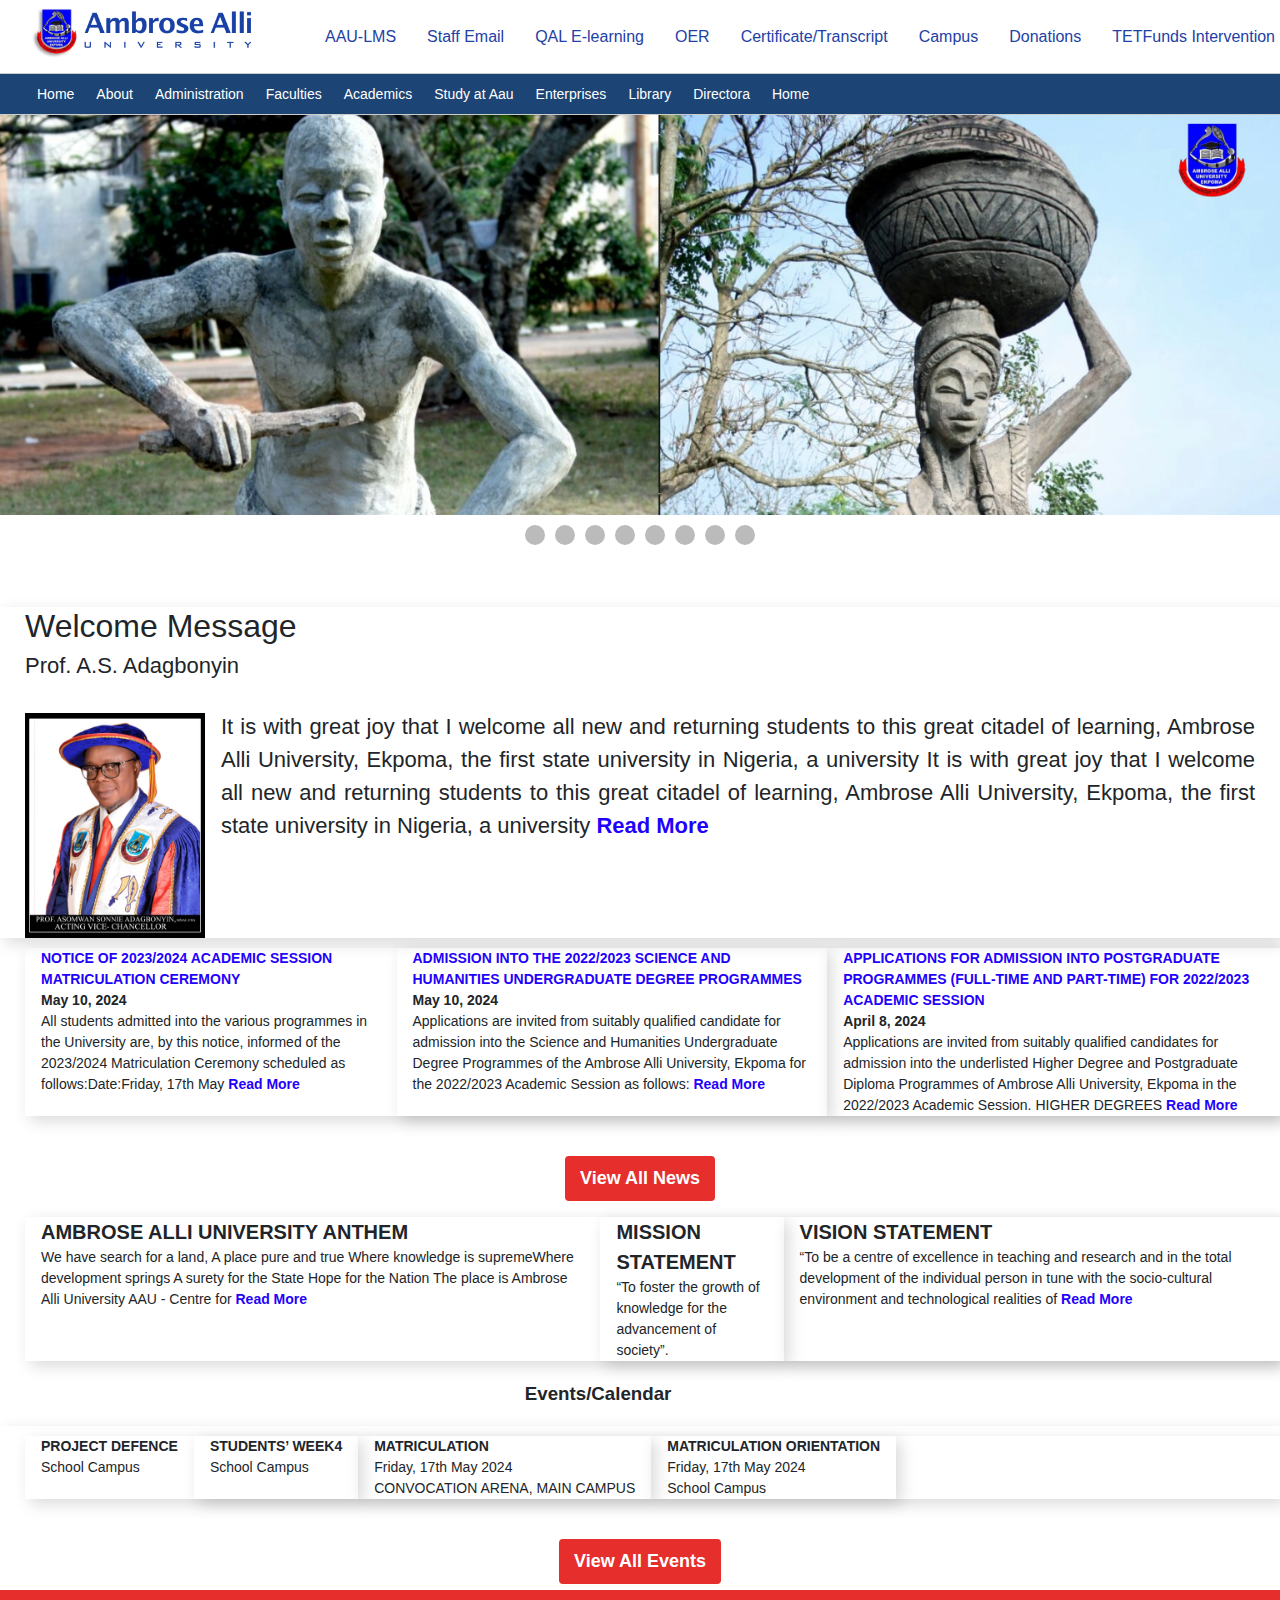
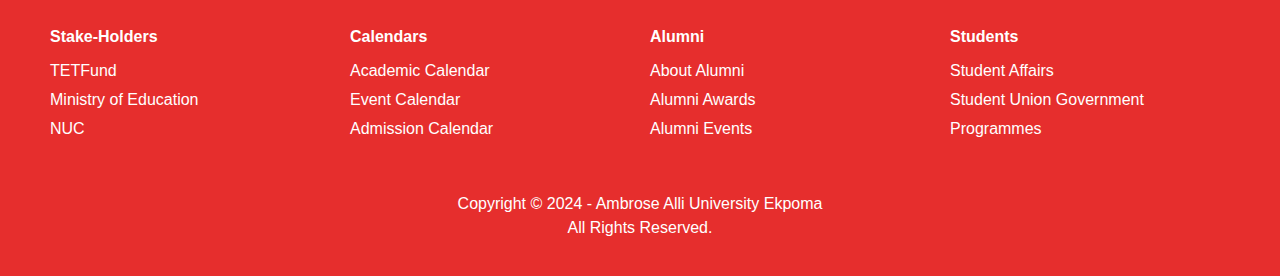
<file: index.html>
<!doctype html>
<html lang="en">
<head>
    <meta charset="UTF-8">
    <meta name="viewport" content="width=device-width, initial-scale=1.0">
    <title>Aau-website-clone</title>
    <link rel="stylesheet" href="aau-cloneweb.css">
</head>
<body>

<div class="header-1">
  <a href="https://aauekpoma.edu.ng"><img src="img/logo (1).png" alt="AAU Logo"></a>
  <ul>
    <li>
      <a class="nav-link connectButton" href="https://accounts.google.com/signin/v2/identifier?elo=1&amp;flowName=GlifWebSignIn&amp;flowEntry=ServiceLogin" target="new">AAU-LMS</a>
    </li>
    <li>
      <a class="nav-link connectButton" href="https://accounts.google.com/signin/v2/identifier?elo=1&amp;flowName=GlifWebSignIn&amp;flowEntry=ServiceLogin" target="new">Staff Email</a>
    </li>
    <li>
      <a class="nav-link connectButton" href="https://accounts.google.com/signin/v2/identifier?elo=1&amp;flowName=GlifWebSignIn&amp;flowEntry=ServiceLogin" target="new">QAL E-learning</a>
    </li>
    <li>
      <a class="nav-link connectButton" href="https://accounts.google.com/signin/v2/identifier?elo=1&amp;flowName=GlifWebSignIn&amp;flowEntry=ServiceLogin" target="new">OER</a>
    </li>
    <li>
      <a class="nav-link connectButton" href="https://accounts.google.com/signin/v2/identifier?elo=1&amp;flowName=GlifWebSignIn&amp;flowEntry=ServiceLogin" target="new">Certificate/Transcript</a>
    </li>
    <li class="dropdown">
      <a class="nav-link connectButton dropbtn" href="#">Campus</a>
      <div class="dropdown-content">
        <a href="goal.com">General information</a>
        <a href="#">Sources of information</a>
        <a href="#">Vc's Welcome</a>
      </div>
    </li>
    <li>
      <a class="nav-link connectButton" href="https://accounts.google.com/signin/v2/identifier?elo=1&amp;flowName=GlifWebSignIn&amp;flowEntry=ServiceLogin" target="new">Donations</a>
    </li>
    <li class="dropdown">
      <a class="nav-link connectButton dropbtn" href="#">TETFunds Intervention</a>
      <div class="dropdown-content">
        <a href="goal.com">High impact Intervention</a>
        <a href="#">Zonal Intervention</a>
        <a href="#">National Research funds</a>
        <a href="#">Physical Infrastructure</a>
        <a href="#">Academic Staff Training</a>
        <a href="#">Library Development</a>
        <a href="#">Conference Attendance</a>
        <a href="#">Teaching Practice</a>
        <a href="#">Institution based Research</a>
        <a href="#">ICT Support</a>
        <a href="#">TETFund Project Maintenance</a>
        <a href="#">Equipment Fabrication</a>
        <a href="#">Equipment</a>
        <a href="#">Academic Manuscript Development</a>
      </div>
    </li>
  </ul>
</div>
<div class="header-2">
  <ul>
    <li>
      <a href="https://aauekpoma.edu.ng/home">Home</a>
    </li>
    <li class="dropdown">
      <a class="nav-link connectButton dropbtn" href="#">About</a>
      <div class="dropdown-content">
        <a href="goal.com">High impact Intervention</a>
        <a href="#">Zonal Intervention</a>
        <a href="#">National Research funds</a>
        <a href="#">Physical Infrastructure</a>
        <a href="#">Academic Staff Training</a>
        <a href="#">Library Development</a>
        <a href="#">Conference Attendance</a>
      </div>
    </li>
    <li>
      <a href="https://aauekpoma.edu.ng/home">Administration</a>
    </li>
    <li class="dropdown">
      <a class="nav-link connectButton dropbtn" href="https://aauekpoma.edu.ng/home">Faculties</a>
      <div class="dropdown-content">
        <a href="goal.com">High impact Intervention</a>
        <a href="#">Zonal Intervention</a>
        <a href="#">National Research funds</a>
        <a href="#">Physical Infrastructure</a>
        <a href="#">Academic Staff Training</a>
        <a href="#">Library Development</a>
        <a href="#">Conference Attendance</a>
      </div>
    </li>
    <li>
      <a href="https://aauekpoma.edu.ng/home">Academics</a>
    </li>
    <li>
      <a href="https://aauekpoma.edu.ng/home">Study at Aau</a>
    </li>
    <li>
      <a href="https://aauekpoma.edu.ng/home">Enterprises</a>
    </li>
    <li>
      <a href="https://aauekpoma.edu.ng/home">Library</a>
    </li>
    <li>
      <a href="https://aauekpoma.edu.ng/home">Directora</a>
    </li>
    <li>
      <a href="https://aauekpoma.edu.ng/home">Home</a>
    </li>
  </ul>
</div>


<div class="image-container">
  <img id="mainImage" src="img/aau 1.jpg" alt="Main Image">
  <div class="circles">
      <div class="circle" data-img="img/aau2.jpg"></div>
      <div class="circle" data-img="img/Conference-centre.jpg"></div>
      <div class="circle" data-img="img/Elumelu-center.jpg"></div>
      <div class="circle" data-img="img/Faculty_of_Engineering.jpg"></div>
      <div class="circle" data-img="img/Faculty_of_Physical_Sciences.jpg"></div>
      <div class="circle" data-img="img/Faculty-of-Life-Sciences.jpg"></div>
      <div class="circle" data-img="img/Faculty-of-Management-Sciences.jpg"></div>
      <div class="circle" data-img="img/Mass_Communication.jpg"></div>
  </div>
</div>
<div class="content">
<div class="header-3">
<div class="welcome-1">
    <div class="Welcome">
    <h3>Welcome Message</h3>
    <h4>Prof. A.S. Adagbonyin</h4>
      <img src="img/AVC-New.jpeg"></div>
      <p class="text">It is with great joy that I welcome all new and returning students to this great citadel of learning, Ambrose Alli University, Ekpoma, the first state university in Nigeria, a university 
        It is with great joy that I welcome all new and returning students to this great citadel of learning, Ambrose Alli University, Ekpoma, the first state university in Nigeria, a university <span><a href="#">Read More</a></span></p>
</div>


<div class="notice">
  
  <p>
  <span><a href="#">NOTICE OF 2023/2024 ACADEMIC SESSION MATRICULATION CEREMONY</a></span>
  <br>
<strong> May 10, 2024</strong><br>
All students admitted into the various programmes in the University are, by this notice, informed of the 2023/2024 Matriculation Ceremony scheduled as follows:Date:Friday, 17th May <span><a href="#">Read More</a></span></p>
<div>
 
  <p>
    <span><a href="#">ADMISSION INTO THE 2022/2023 SCIENCE AND HUMANITIES UNDERGRADUATE DEGREE PROGRAMMES</a></span><br>
    <strong>May 10, 2024</strong><br>
    Applications are invited from suitably qualified candidate for admission into the Science and Humanities Undergraduate Degree Programmes of the Ambrose Alli University, Ekpoma for the 2022/2023 Academic Session as follows: <span><a href="#">Read More</a></span></p>
  </p>
</div>

<div>
 <p>
  <span><a>APPLICATIONS FOR ADMISSION INTO POSTGRADUATE PROGRAMMES (FULL-TIME AND PART-TIME) FOR 2022/2023 ACADEMIC SESSION</a></span><br>
 <strong> April 8, 2024</strong><br>
  Applications are invited from suitably qualified candidates for admission into the underlisted Higher Degree and Postgraduate Diploma Programmes of Ambrose Alli University, Ekpoma in the 2022/2023 Academic Session. HIGHER DEGREES <span><a href="#">Read More</a></span></p>
</div>
</div>

</div>
<button class="view-btn">View All News</button>
</div>

<div class="notice">
  
  <p>
  <span><a style="color: #212529;font-size: 20px; text-decoration: none;">AMBROSE ALLI UNIVERSITY ANTHEM</a></span>
  <br>

We have search for a land, A place pure and true Where knowledge is supremeWhere development springs A surety for the State Hope for the Nation The place is Ambrose Alli University AAU - Centre for <span><a href="#">Read More</a></span></p>
<div>
 
  <p>
    <span><a style="color: #212529;font-size: 20px; text-align: center;text-decoration: none;font-weight: 400;">MISSION STATEMENT</a></span>
    <br>
    “To foster the growth of knowledge for the advancement of society”.</p>
  </p>
</div>

<div>
 <p>
  <span><a 
    style="color: #212529;font-size: 20px; text-align: center;text-decoration: none;">VISION STATEMENT</a></span><br>

  “To be a centre of excellence in teaching and research and in the total development of the individual person in tune with the socio-cultural environment and technological realities of <span><a href="#">Read More</a></span></p>
</div>
</div>

<div class="event"><h3>Events/Calendar</h3></div>

<div style="box-shadow: 5px 5px 15px  rgba(0, 0, 0, .15)"; class="content">
  <div class="notice">
  
    <p>
  <strong>PROJECT DEFENCE</strong><br>
  School Campus</p>
  <div>
   
    <p>
      
      <strong>STUDENTS’ WEEK4</strong><br>
      School Campus</p>
    </p>
  </div>
  
  <div>
   <p>
  
   <strong> MATRICULATION</strong><br>
   Friday, 17th May 2024<br>
   CONVOCATION ARENA, MAIN CAMPUS</p>
  </div>
  <div>
    <p>
   
    <strong>MATRICULATION ORIENTATION</strong><br>
    Friday, 17th May 2024<br>
    School Campus</p>
   </div>
  </div>
  
  <button class="view-btn">View All Events</button> 

</div>

<footer class="footer text-center">
  <div class="container">
    <div class="row">
      <div class="col">
        <p class="title"><strong>Stake-Holders</strong></p>
        <p><a href="https://www.tetfund.gov.ng/" target="new">TETFund</a></p>
        <p><a href="http://education.gov.ng/" target="new">Ministry of Education</a></p>
        <p><a href="https://www.nuc.edu.ng/" target="new">NUC</a></p>
      </div>
      <div class="col">
        <p class="title"><strong>Calendars</strong></p>
        <p><a href="https://aauekpoma.edu.ng/calendars/academic-calendar">Academic Calendar</a></p>
        <p><a href="https://aauekpoma.edu.ng/calendars/event-calendar">Event Calendar</a></p>
        <p><a href="https://aauekpoma.edu.ng/calendars/admission-calendar">Admission Calendar</a></p>
      </div>
      <div class="col">
        <p class="title"><strong>Alumni</strong></p>
        <p><a href="https://aauekpoma.edu.ng/alumni/about-alumni">About Alumni</a></p>
        <p><a href="https://aauekpoma.edu.ng/alumni/alumni-awards">Alumni Awards</a></p>
        <p><a href="https://aauekpoma.edu.ng/alumni/alumni-events">Alumni Events</a></p>
      </div>
      <div class="col">
        <p class="title"><strong>Students</strong></p>
        <p><a href="https://aauekpoma.edu.ng/student/student-affairs">Student Affairs</a></p>
        <p><a href="https://aauekpoma.edu.ng/student/student-union-government">Student Union Government</a></p>
        <p><a href="https://aauekpoma.edu.ng/student/programmes">Programmes</a></p>
      </div>
    </div>
  </div>
  <div class="copyright">
    <p>Copyright © 2024 - Ambrose Alli University Ekpoma<br>All Rights Reserved.</p>
  </div>
</footer>


<script>
  document.addEventListener('DOMContentLoaded', function() {
    const mainImage = document.getElementById('mainImage');
    const circles = document.querySelectorAll('.circle');

    circles.forEach(circle => {
        
        circle.addEventListener('mouseover', function() {
            mainImage.src = this.dataset.img;
        });

        
        circle.addEventListener('click', function() {
            mainImage.src = this.dataset.img;
            circles.forEach(c => c.classList.remove('active'));
            this.classList.add('active');
        });
    });
});

</script>
</body>
</html>
</file>
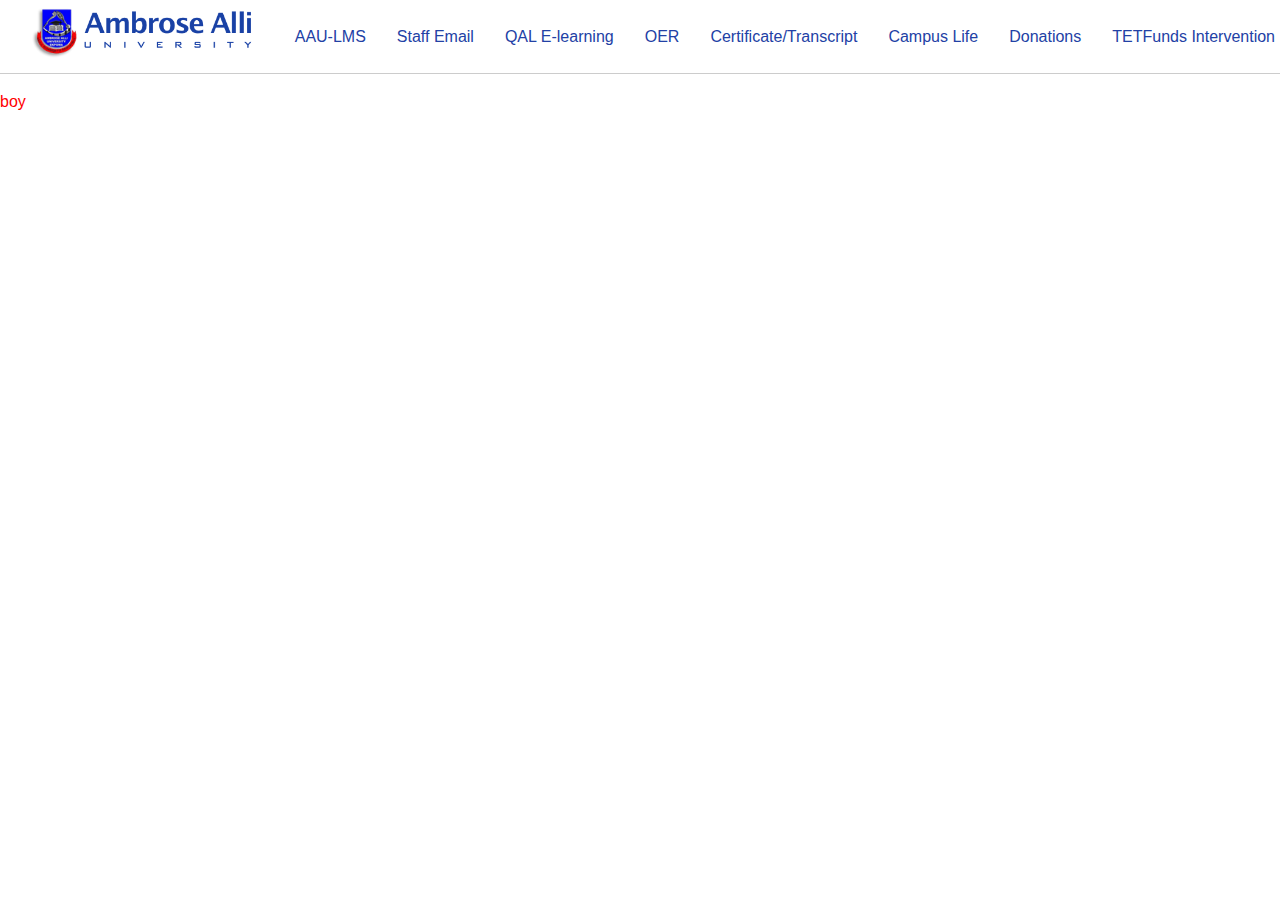
<file: 01-aau-webclone.html>
<!doctype html>
<html lang="en">
<head>
    <meta charset="UTF-8">
    <meta name="viewport" content="width=device-width, initial-scale=1.0">
    <title>Aau-website-clone</title>
    <link rel="stylesheet" href="aau-cloneweb.css">
</head>
<body>
<div class="header-1">
  <a href="https://aauekpoma.edu.ng"><img src="img/logo (1).png" alt="AAU Logo"></a>
  <ul>
    <li>
      <a class="nav-link connectButton" href="https://accounts.google.com/signin/v2/identifier?elo=1&amp;flowName=GlifWebSignIn&amp;flowEntry=ServiceLogin" target="new">AAU-LMS</a>
    </li>
    <li>
      <a class="nav-link connectButton" href="https://accounts.google.com/signin/v2/identifier?elo=1&amp;flowName=GlifWebSignIn&amp;flowEntry=ServiceLogin" target="new">Staff Email</a>
    </li>
    <li>
      <a class="nav-link connectButton" href="https://accounts.google.com/signin/v2/identifier?elo=1&amp;flowName=GlifWebSignIn&amp;flowEntry=ServiceLogin" target="new">QAL E-learning</a>
    </li>
    <li>
      <a class="nav-link connectButton" href="https://accounts.google.com/signin/v2/identifier?elo=1&amp;flowName=GlifWebSignIn&amp;flowEntry=ServiceLogin" target="new">OER</a>
    </li>
    <li>
      <a class="nav-link connectButton" href="https://accounts.google.com/signin/v2/identifier?elo=1&amp;flowName=GlifWebSignIn&amp;flowEntry=ServiceLogin" target="new">Certificate/Transcript</a>
    </li>
    <li class="dropdown">
      <a class="nav-link connectButton dropbtn" href="#">Campus Life</a>
      <div class="dropdown-content">
        <a href="goal.com">General information</a>
        <a href="#">Sources of information</a>
        <a href="#">Vc's Welcome</a>
      </div>
    </li>
    <li>
      <a class="nav-link connectButton" href="https://accounts.google.com/signin/v2/identifier?elo=1&amp;flowName=GlifWebSignIn&amp;flowEntry=ServiceLogin" target="new">Donations</a>
    </li>
    <li class="dropdown">
      <a class="nav-link connectButton dropbtn" href="#">TETFunds Intervention</a>
      <div class="dropdown-content">
        <a href="goal.com">High impact Intervention</a>
        <a href="#">Zonal Intervention</a>
        <a href="#">National Research funds</a>
        <a href="#">Physical Infrastructure</a>
        <a href="#">Academic Staff Training</a>
        <a href="#">Library Development</a>
        <a href="#">Conference Attendance</a>
        <a href="#">Teaching Practice</a>
        <a href="#">Institution based Research</a>
        <a href="#">ICT Support</a>
        <a href="#">TETFund Project Maintenance</a>
        <a href="#">Equipment Fabrication</a>
        <a href="#">Equipment</a>
        <a href="#">Academic Manuscript Development</a>
      </div>
    </li>
  </ul>
</div>
  
<p style="color: red;">boy</p>
</body>
</html>
</file>
<file: aau-cloneweb.css>
body {
  margin: 0;
  font-family: -apple-system, BlinkMacSystemFont, "Segoe UI", Roboto, "Helvetica Neue", Arial, "Noto Sans", sans-serif, "Apple Color Emoji", "Segoe UI Emoji", "Segoe UI Symbol", "Noto Color Emoji";
  font-size: 1rem;
  font-weight: 400;
  line-height: 1.5;
  color: #212529;
  text-align: left;
  background-color: #fff;
}

.header-1 {
  display: flex;
  flex-direction: row;
  justify-content: space-between;
  align-items: center;
  padding: 8px 16px;
  width: 100%;
  background-color: #fff;
  z-index: 1000;
  border-bottom: 1px solid #ccc;
  top: 0;
}

.header-1 a {
  color: #2241a5;
  text-decoration: none;
  font-size: 14px;
  text-align: left;
  background-color: transparent;
}

.header-1 ul {
  display: flex;
  list-style: none;
  padding: 0;
  margin: 0;
  margin-right: 29px;
}

.header-1 li {
  margin-left: 15px;
}

.header-1 .nav-link:hover {
  color: white;
  background-color: #01050a;
}

.header-1 img {
  height: 30px;
}

@media (max-width: 768px) {
  .header-1 {
    flex-direction: column;
    align-items: flex-start;
  }

  .header-1 ul {
    flex-direction: column;
    width: 100%;
  }

  .header-1 li {
    margin-left: 0;
    margin-top: 10px;
  }

  .header-1 a {
    display: block;
    width: 100%;
    padding: 10px 0;
    text-align: center;
  }

  .header-1 img {
    height: 40px;
    margin-bottom: 10px;
  }
}

.nav-link {
  padding: 8px;
}

/* Dropdown CSS */
.dropdown {
  position: relative;
  display: inline-block;
}

.dropbtn {
  background-color: inherit;
  border: none;
  cursor: pointer;
  font-size: 14px;
  color: #2241a5;
}

.dropdown-content {
  display: none;
  position: absolute;
  background-color: #1c4474;
  min-width: 160px;
  box-shadow: 0px 8px 16px 0px rgba(0,0,0,0.2);
  z-index: 1;
}

.dropdown-content a {
  color: white;
  padding: 5px 16px;
  text-decoration: none;
  display: block;
  font-size: 10px;
}

.dropdown-content a:hover {
  background-color: #f1f1f1;
  color: black;
}

.dropdown:hover .dropdown-content {
  display: block;
}

.dropdown:hover .dropbtn {
  color: white;
  background-color: #01050a;
}

/* New section */
.new-section {
  margin-top: 60px; /* Ensure this is greater than the header height */
  padding: 20px;
}

.header-2 {
  display: flex;
  flex-direction: row;
  justify-content: space-between;
  align-items: center;
  padding: 8px 16px;
  width: 100%;
  background-color: #1c4474;
  z-index: 1000;
  border-bottom: 1px solid #ccc;
  top: 0;
}

.header-2 ul {
  display: flex;
  list-style: none;
  padding: 0;
  margin: 0;
  margin-right: 3px;
}

.header-2 li {
  margin-left: 20px;
  text-decoration: none;
}

.header-2 a {
  color: #fff;
  text-decoration: none;
  font-size: 12px;
  padding: 8px 1px 8px 3px;
  background-color: transparent;
}

.header-2 a:hover {
  color: white;
  background-color: #01050a;
}

.image-container {
  position: relative;
  text-align: center;
}

#mainImage {
  width: 100vw;
  height: 300px;
  object-fit: cover;
  transition: opacity 0.3s ease-in-out;
  vertical-align: middle;
  border-style: none;
  left: 0;
  right: 0;
}

.circles {
  display: flex;
  justify-content: center;
  margin-top: 10px;
}

.circle {
  width: 20px;
  height: 20px;
  background-color: #bbb;
  border-radius: 50%;
  margin: 0 5px;
  cursor: pointer;
  transition: background-color 0.3s ease;
}

.circle:hover, .circle.active {
  background-color: #1f02fd;
}

.Welcome img {
  width: 180px !important;
  height: auto !important;
  float: left;
  margin-right: 1em;
  vertical-align: middle;
  border-style: none;
  margin-left: 25px;
  margin-top: 25px;
}

.Welcome h3 {
  margin: 0 0 8px 25px;
  color: #212529;
  font-size: 1.75rem;
  margin-bottom: .5rem;
  font-weight: 500;
  line-height: 1.2;
  font-size: 28px;   
  cursor: pointer;
}

.Welcome h3:hover {
  text-decoration: underline;
  text-decoration-color: #1f02fd;
}

.Welcome h4 {
  color: #212529; 
  margin: 0 0 8px 25px;
  font-size: 19px;
  margin-bottom: .5rem;
  font-weight: 500;
  line-height: 1.2;
}

.Welcome {
  display: block;
}

.welcome-1 {
  margin-top: 62px;
  box-shadow: 5px 5px 15px rgba(0, 0, 0, .15) !important;
}

.text {
  color: #212529;
  font-size: 20px;
  margin: 30px 25px 16px;
  text-align: justify;
}

.text a {
  color: rgb(31, 2, 253); 
  text-decoration: none;
  font-weight: bold;
  display: inline !important;
}

.text a:hover {
  text-decoration: underline;
  color: #1f02fd;
}

.h3 {
  margin: 0 0 8px 25px;
  color: #212529;
  font-size: 25px;
  margin-bottom: .5rem;
  line-height: 1.2;
  text-decoration: underline;
  text-decoration-color: #1f02fd;
}

.notice a {
  color: rgb(31, 2, 253);
  font-weight: bold !important;
  text-decoration: none;
  cursor: pointer;
}

.notice a:hover {
  text-decoration: underline;
  color: #1f02fd;
}

.notice p {
  font-size: 14px;
  color: #212529;
  margin: 0 16px;
}

.notice {
  margin-top: 10px;
  margin-left: 25px;
  display: flex;
  box-shadow: 5px 5px 15px rgba(0, 0, 0, .15) !important;
}

.notice div {
  box-shadow: 5px 5px 15px rgba(0, 0, 0, .15) !important;  
}

.header-3 {
  display: flex;
  flex-direction: column;
  height: 100%;
}

.content {
  flex-grow: 1;
  display: flex;
  flex-direction: column;
  justify-content: space-between;
}

.view-btn {
  align-self: center; /* Align the button to the end of the container */
  margin-top: 40px; /* Push the button to the bottom */
  color: #fff;
  background-color: #e62e2d;
  padding: 6px 12px;
  border: none;
  margin-bottom: 6px;
  font-size: 16px;
  font-weight: bold !important;
  border-color: #e62e2d;
  display: inline-block;
  text-align: center;
  vertical-align: middle;
  border: 1px solid transparent;
  line-height: 1.5;
  border-radius: .25rem;
  transition: color .15s ease-in-out, background-color .15s ease-in-out, border-color .15s ease-in-out, box-shadow .15s ease-in-out;
  cursor: pointer;
}

.view-btn:hover {
  color: #fff;
  background-color: #17a2b8;
  border-color: #17a2b8;
}

.ambrose-1 a {
  color: rgb(31, 2, 253);
  font-weight: bold !important;
  text-decoration: none;
  cursor: pointer;
  text-align: left;
}

.ambrose-1 h3 {
  color: #212529; 
  margin: 0 0 8px 25px;
  font-size: 19px;
  margin-bottom: .5rem;
  font-weight: 500;
  line-height: 1.2;
  text-align: center !important;
}

.ambrose-1 p {
  font-size: 14px;
  color: #212529;
  margin: 0 16px;
}

.event {
  margin-left: 41%;
}

.event:hover {
  text-decoration: underline;
  text-decoration-color: #1f02fd;
  text-decoration-thickness: 2px;
}

.notice-1 {
  margin-top: 10px;
  margin-left: 25px;
  display: flex;
  box-shadow: 5px 5px 15px rgba(0, 0, 0, .15) !important;
}

.footer {
  background-color: #E62E2D;
  color: #fff;
  text-decoration: none;
  padding: 20px 0;
  display: flex;
  flex-direction: column;
  align-items: center;
}

.footer .container {
  width: 100%;
  max-width: 1200px;
  display: flex;
  justify-content: space-between;
}

.footer .row {
  width: 100%;
  display: flex;
  justify-content: space-around;
}

.footer .col {
  flex: 1;
  padding: 10px;
}

.footer .col p {
  margin: 5px 0;
}

.footer .col .title {
  font-weight: bold;
  margin-bottom: 10px;
}

.footer .col a {
  color: #fff;
  text-decoration: none;
}

.footer .col a:hover {
  text-decoration: underline;
}

.copyright {
  margin-top: 20px;
  text-align: center;
}

@media (max-width: 768px) {
  .footer .row {
    flex-direction: column;
    align-items: center;
  }

  .footer .col {
    margin-bottom: 20px;
  }
}

/* Additional media queries for other screen sizes */
@media (max-width: 576px) {
  .header-1 {
    padding: 8px 8px;
  }

  .header-1 a {
    font-size: 12px;
  }

  .header-1 img {
    height: 35px;
  }

  .header-2 a {
    font-size: 10px;
    padding: 6px 1px;
  }

  #mainImage {
    height: 200px;
  }

  .Welcome img {
    width: 150px;
  }

  .Welcome h3 {
    font-size: 24px;
  }

  .Welcome h4 {
    font-size: 16px;
  }

  .text {
    font-size: 18px;
  }

  .view-btn {
    font-size: 14px;
    padding: 5px 10px;
  }
}

@media (min-width: 1200px) {
  .header-1 {
    padding: 8px 32px;
  }

  .header-1 a {
    font-size: 16px;
  }

  .header-1 img {
    height: 50px;
  }

  .header-2 a {
    font-size: 14px;
    padding: 10px 1px;
  }

  #mainImage {
    height: 400px;
  }

  .Welcome img {
    width: 200px;
  }

  .Welcome h3 {
    font-size: 32px;
  }

  .Welcome h4 {
    font-size: 22px;
  }

  .text {
    font-size: 22px;
  }

  .view-btn {
    font-size: 18px;
    padding: 8px 14px;
  }
}
</file>
